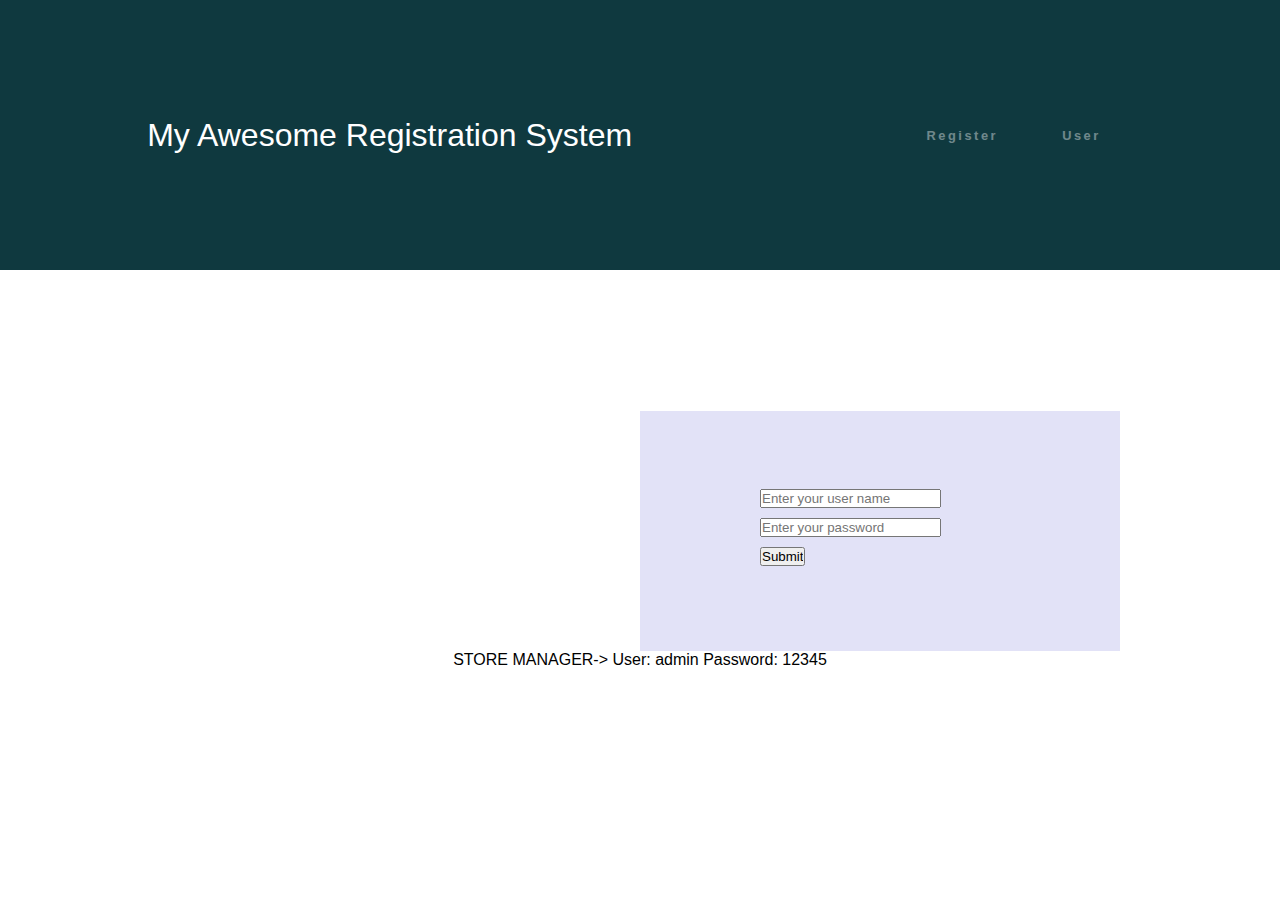
<file: index.html>
<!DOCTYPE html>
<html lang="en">

<head>
    <meta charset="UTF-8">
    <meta http-equiv="X-UA-Compatible" content="IE=edge">
    <meta name="viewport" content="width=device-width, initial-scale=1.0">
    <link rel="stylesheet" href="mystyle.css">
    <title>FSDI-105/FSDI-105</title>
</head>

<body>
    <header class="site-init">
        <h1>My Awesome Registration System</h1>
        <nav class="nav-menu">
            <ul>
                <li><a href="register.html">Register</a></li>
                <li class="active"><a href="users.html">User</a></li>
            </ul>
        </nav>
    </header>
    <main>
        <p class="alert-error hide" id="alertLoginError"> Login incorrect </p>
        <div class="back">
            <h2>Login</h2>
            <div class="login-container">
                <div class="inputArea">
                <input type="text" class="text" id="txtUserName" placeholder="Enter your user name">
                </div>
                <div class="inputArea">
                <input type="password" class="text" id="txtpassword" placeholder="Enter your password">
                </div>
                <div class="inputArea">
                <input type="button" id="btnLogin" value="Submit" />
                </div>
            </div>
        </div>
        <div>STORE MANAGER-> User: admin    Password: 12345</div>
    </main>
    <script src="https://code.jquery.com/jquery-3.6.0.min.js"></script>
    <script src="storageManager.js"></script>
    <script src="login.js"></script>
    <!-- <script src="app.js"></script> -->
</body>

</html>
</file>
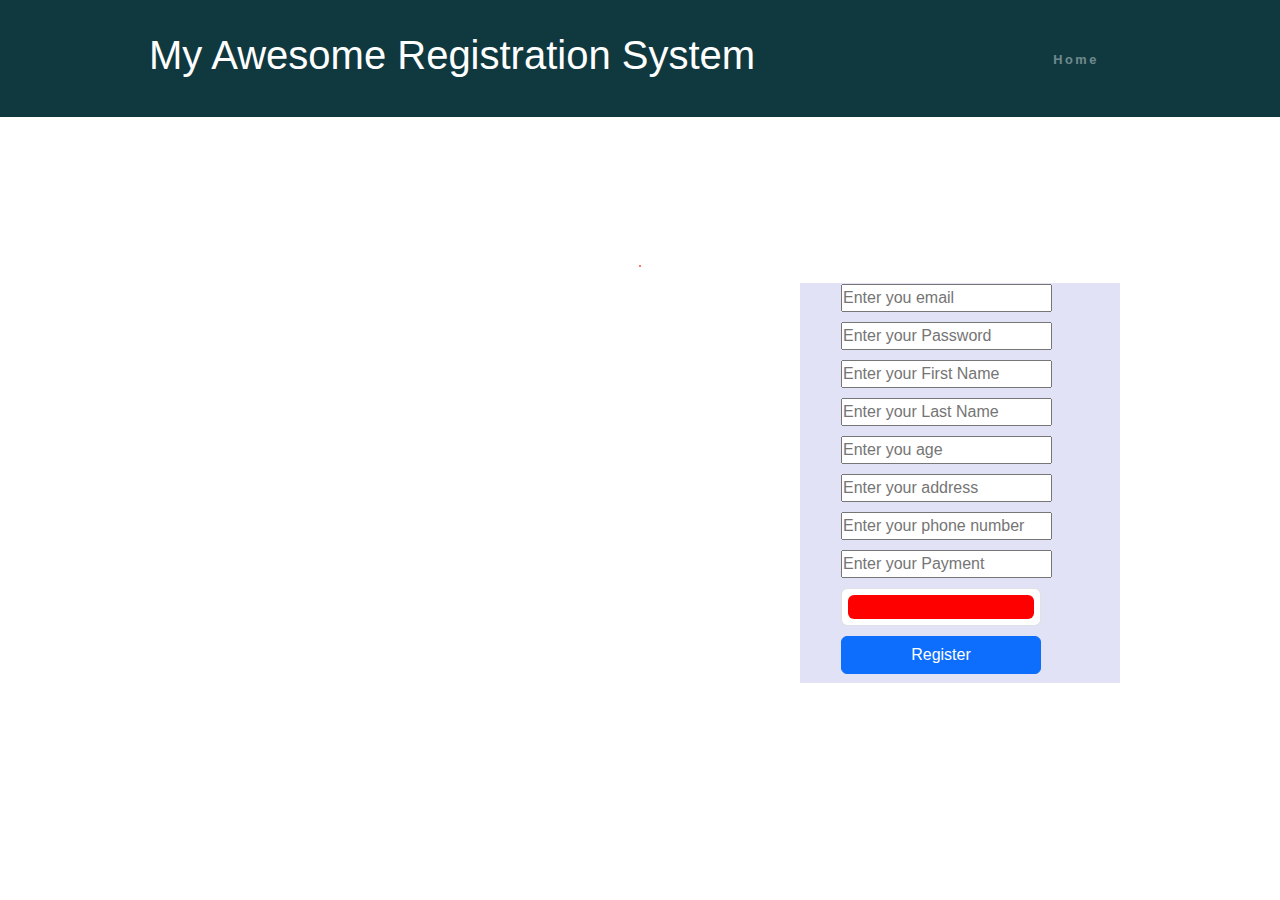
<file: register.html>
<!DOCTYPE html>
<html lang="en">

<head>
  <meta charset="UTF-8" />
  <meta http-equiv="X-UA-Compatible" content="IE=edge" />
  <meta name="viewport" content="width=device-width, initial-scale=1.0" />
  <link href="https://cdn.jsdelivr.net/npm/bootstrap@5.2.0-beta1/dist/css/bootstrap.min.css" rel="stylesheet" />
  <link rel="stylesheet" href="mystyle.css" />
  <title>FSDI-105/FSDI-105</title>
</head>

<body>
  <header class="site-register">
    <h1>My Awesome Registration System</h1>
    <nav class="nav-menu">
      <ul>
        <li class="active"><a href="index.html">Home</a></li>
      </ul>
    </nav>
  </header>
  <main id="registerMain">
    <p class="alert-error" id="alertError">
        
    </p>
    <div class="back">
      <div>
        <h2>Register <br>new user</h2>
      </div>

      <div class="form-container" id="userReg">
        <div class="inputArea">
          <input type="email" id="txtEmail" placeholder="Enter you email" /><span id="errorEmail"></span>
        </div>
        <div class="inputArea">
          <input type="password" id="txtPassword" placeholder="Enter your Password" /><span id="errorPass"></span>
        </div>
        <div class="inputArea">
          <input type="text" id="txtFirstName" placeholder="Enter your First Name" /><span id="errorFName"></span>
        </div>
        <div class="inputArea">
          <input type="text" id="txtLastName" placeholder="Enter your Last Name" /><span id="errorLName"></span>
        </div>
        <div class="inputArea">
          <input type="number" id="txtAge" placeholder="Enter you age" /><span id="errorAge"></span>
        </div>
        <div class="inputArea">
          <input type="text" id="txtAddress" placeholder="Enter your address" /><span id="errorAddress"></span>
        </div>
        <div class="inputArea">
          <input type="phoneNumber" id="txtPhoneNumber" placeholder="Enter your phone number" /><span
            id="errorPhone"></span>
        </div>
        <div class="inputArea">
          <input type="text" id="txtPayment" placeholder="Enter your Payment" /><span id="errorPayment"></span>
        </div>
        <div class="inputArea">
          <input type="color" class="form-control form-control-color" id="txtColor" value="#ff0000"
            placeholder="Enter your color" /><span id="errorColor"></span>
        </div>
        <div class="inputArea">
        <!-- <input type="button" id="btnRegister" value="Register" /> -->
        <button class="btn btn-primary" type="button" id="btnRegister">Register</button>
        </div>
      </div>
      <!--form container-->
    </div>
    <!--backlogin-->
  </main>
  <script src="https://code.jquery.com/jquery-3.6.0.min.js"></script>
  <script src="storageManager.js"></script>
  <script src="app.js"></script>
</body>

</html>
</file>
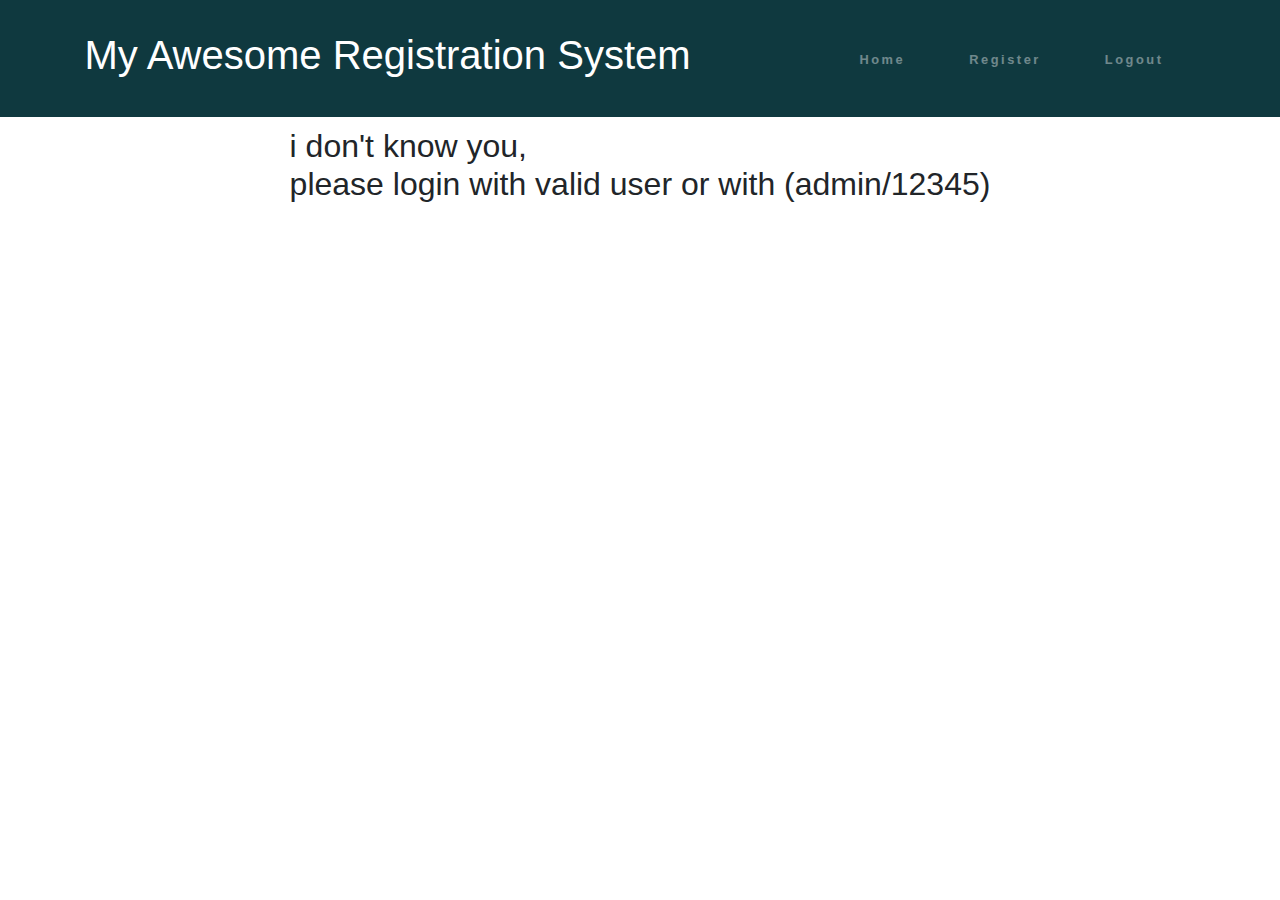
<file: users.html>
<!DOCTYPE html>
<html lang="en">

<head>
    <meta charset="UTF-8">
    <meta http-equiv="X-UA-Compatible" content="IE=edge">
    <meta name="viewport" content="width=device-width, initial-scale=1.0">
    <link href="https://cdn.jsdelivr.net/npm/bootstrap@5.2.0-beta1/dist/css/bootstrap.min.css" rel="stylesheet">
    <link rel="stylesheet" href="mystyle.css">
    <title>FSDI-105/FSDI-105</title>
</head>

<body>
    <header class="site-register">
        <h1>My Awesome Registration System</h1>
        <nav class="nav-menu">
            <ul>
                <li class="active"><a href="index.html">Home</a></li>
                <li><a href="register.html">Register</a></li>
                <li><a href="#" id="logout">Logout</a></li>
            </ul>
        </nav>
    </header>
    <main id="userMain">
        <div id="userPage"></div>
        <div id="usersTable" class="displayTable">
            <table class="table">
                <thead>
                    <tr>
                        <th>Email</th>
                        <th>Password</th>
                        <th>First Name</th>
                        <th>Last Name</th>
                        <th>Age</th>
                        <th>Address</th>
                        <th>Phone Number</th>
                        <th>Payment</th>
                        <th>Color</th>
                        <th>Select</th>
                    </tr>
                </thead>
                <tbody id="tbody-users">
                </tbody>
            </table>
        </div>
    </main>
    <script src="https://cdn.jsdelivr.net/npm/bootstrap@5.2.0-beta1/dist/js/bootstrap.bundle.min.js" integrity="sha384-pprn3073KE6tl6bjs2QrFaJGz5/SUsLqktiwsUTF55Jfv3qYSDhgCecCxMW52nD2" crossorigin="anonymous"></script>
    <script src="https://code.jquery.com/jquery-3.6.0.min.js"></script>
    <script src="list.js"></script>
    <script src="storageManager.js"></script>
    <script src="app.js"></script>
</body>

</html>
</file>
<file: mystyle.css>
* {
    margin: 0;
    padding: 0;
}

body {
    font-family: Arial, Helvetica, sans-serif;
}
/* head area */
.site-init {
    display: flex;
    justify-content: space-around;
    align-items: center;
    height: 30vh;
    background-color: rgb(15, 57, 63);
    color: white;
}

.site-init h1 {
    font-weight: 300;
}

.nav-menu{
    position: relative;
    color: black;
    text-decoration: none;
    margin-right: 2rem;
}

.nav-menu ul{
    padding: 0;
    margin: 0;
    list-style: none;
    display: flex;
}
.nav-menu li{
    margin: 0 4rem 0 0;
    opacity: .4;
    transition: all 0.4s ease; 
}
.nav-menu li:hover{
 opacity: .7;
font-size: 3rem; /*effect down item */

}

.nav-menu li:active{
    opacity: 1;
}

.nav-menu li:last-child{
margin-right: 0
}
.nav-menu a{
    /* font-size: 1.8rem; */
    text-decoration: none;
    color: #fff;
    font-weight: 600;
    letter-spacing: .2em;
    font-size: .8rem;

}
 /* main area */
main {
    display: flex;
    flex-direction: column;
    justify-content: center;
    align-items: center;
    height: 60vh;
    overflow: auto;
}

#registerMain{
    height: 77vh; 
    overflow-wrap: normal;
}

#userMain{
    height: auto;
    background-image: url("https://www.teahub.io/photos/full/17-174123_green-light-texture-light-green-light-background-texture.jpg");
    overflow: hidden;
    background-size: cover;
    background-position: center;
    background-attachment: fixed;
}

#userMain h1{
font-size: 2rem;
}
#userMain h2{
    font-size: 1rem;
}
/* #userMain #usersTable{
    align-items: center;
    background-image: url("https://www.teahub.io/photos/full/17-174123_green-light-texture-light-green-light-background-texture.jpg");
} */

main .back{
    display: flex;
    flex-direction: row;
    justify-content: space-between;
    align-items: center;
    height: max-content;
    width: 60rem;
    background-image: url("https://www.teahub.io/photos/full/188-1887554_hp-windows-7-logon-background.jpg");
}

main .back h2{
    color: white;
    font-size: 4rem;
    margin-left: 30px;
}

main .login-container {
    display: flex;
    flex-direction: column;
    justify-content: center;
    align-items: center;
    background-color: rgb(226, 226, 247);
    height: 15rem;
    width: 30rem;
    margin-left: 10px;

}

/* registercontainer */
.site-register {
    display: flex;
    justify-content: space-around;
    align-items: center;
    height: 13vh;
    background-color: rgb(15, 57, 63);
    color: white;
    margin-bottom: 10px;
}

.form-container{
    display: flex;
    flex-direction: column; 
    justify-content: center;
    align-items: center;
    background-color: rgb(226, 226, 247);
    /* height: 40rem; */
    width: 20rem;
    font-size: .5rem;
   
}

#txtColor,
#btnRegister{
    width: 12.5rem;  
}
.inputArea{
    width: 15rem;
    padding: 1px;
    margin-bottom: .5rem;
    font-size: 1rem;

}

.input-error{
    border:1px solid red;
}
#errorEmail,
#errorLName,
#errorFName,
#errorPass{
    color: red;
    font-size: 1rem;
}
/* user.html table */
#tbody-users{
    color: black;
}
#tbody-users td{
    border-width: 1px;
    text-align: center;
}

.alert-error{
    border:1px solid rgba(255, 0, 0, 0.32);
    color: rgb(220, 33, 33);
    background-color: rgba(255, 0, 0, 0.32);
}
.hide{
    display: none;
}

@media only screen and (max-width: 768px) {
    main .back{
    justify-content: center;
    width: 27rem;
    height: max-content;
    border-radius: 0%;
    }
    main .back h2{
        color: white;
        font-size: 1rem;
        margin-left: 10px;
        margin-right: 20px;
    }
    main .login-container {
        height: 15rem;
        width: 30rem;
        margin-left: 5px;
        margin-right: 10px;
    }
}
</file>
